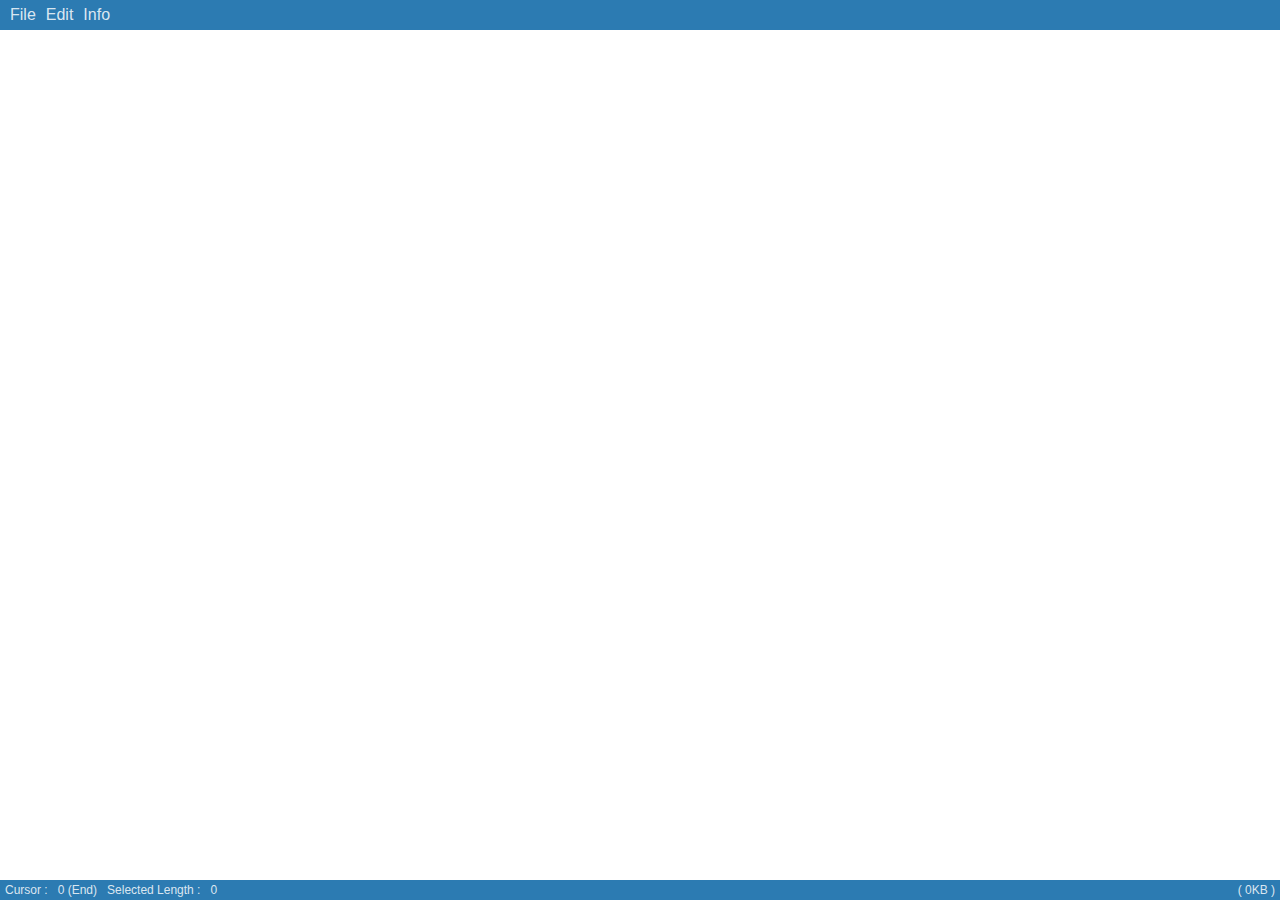
<file: index.html>
<html charset="utf-8">
    <head>
        <link rel="stylesheet" href="css/index.css"/>
        <link rel="icon" href="assets/icon.svg">
        <title>Simple Notepad</title>
    </head>
    <body>
        <div id="app">
            <div hidden id="dialogsHolder">
                <div hidden id="saveCopyBox">
                    <div class="title">Save Copy</div>
                    <div class="content">
                        <div class="inputs">
                            <input id="fname">
                            <input id="exten">
                        </div>
                        <div class="BoxBtns">
                            <div id="save" class="boxBtn">Save</div>
                            <div id="cancel" class="boxBtn">Cancel</div>
                        </div>
                    </div>
                </div>
                <!--  -->
                <div hidden id="replaceAllBox">
                    <div class="title">Replace All</div>
                    <div class="content">
                        <div style="
    display: flex;
    margin-top: 5px;
">
                            <div style="opacity:0;" id="msg">Nothing To Replace</div>
                        </div>
                        <div class="inputsHolder">
                            <div class="replaceInputs">
                                <input id="param1">
                                <input id="param2">
                            </div>
                        </div>
                        <div style="
    display: flex;
">
                            <div id="checksHolder">
                                <input type="checkbox" id="matchCase">
                                <label for="matchCase">Match Case</label>
                            </div>
                        </div>
                        <div class="BoxBtns">
                            <div id="replace" class="boxBtn">Replace</div>
                            <div id="cancel" class="boxBtn">Cancel</div>
                        </div>
                    </div>
                </div>
                <!--  -->
            </div>
            <div id="topBar">
                <div id="menusHolder">
                    <div hidden id="fileMenu" class="menu">
                        <div id="fileMenuNew" class="menuItem">New</div>
                        <div id="fileMenuOpen" class="menuItem">Open</div>
                        <div id="fileMenuView" class="menuItem">View</div>
                        <div id="saveCopy" class="menuItem">Save Copy</div>
                        <div class="menuSep"></div>
                        <div id="exit" class="menuItem">Exit</div>
                    </div>
                    <div hidden id="editMenu" class="menu">
                        <div id="textReplaceAll" class="menuItem">Replace All</div>
                        <div class="menuSep"></div>
                        <div id="insertTD" class="menuItem">Insert Time &amp;Date</div>
                    </div>
                    <div hidden id="infoMenu" class="menu">
                        <div id="githubRepo" class="menuItem">View Github Repo</div>
                        <div id="about" class="menuItem">About</div>
                        <div class="menuSep"></div>
                        <div id="portFolio" class="menuItem">View @EliasFaisal Github | Portfolio</div>
                    </div>
                </div>
                <div id="btns_holder">
                    <div id="mFile" class="btn">File</div>
                    <div id="mEdit" class="btn">Edit</div>
                    <div id="mInfo" class="btn">Info</div>
                </div>
                <!--<div id="colorChange"></div>-->
            </div>
            <div id="textContentHolder">
                <textarea id="textContent"></textarea>
            </div>
            <div id="bottomBar">
                <div class="bottomBarText">Cursor :</div>
                <div class="bottomBarText" id="cursor">0 (End)</div>
                <div class="bottomBarText">Selected Length :</div>
                <div class="bottomBarText" id="length">0</div>
                <div class="bottomBarText" id="fileSize" style="
    margin: auto 5px auto auto;
">( 0KB )</div>
            </div>
        </div>
        <script src="js/css.js"></script>
        <script defer src="js/index.js"></script>
    </body>
</html>
</file>
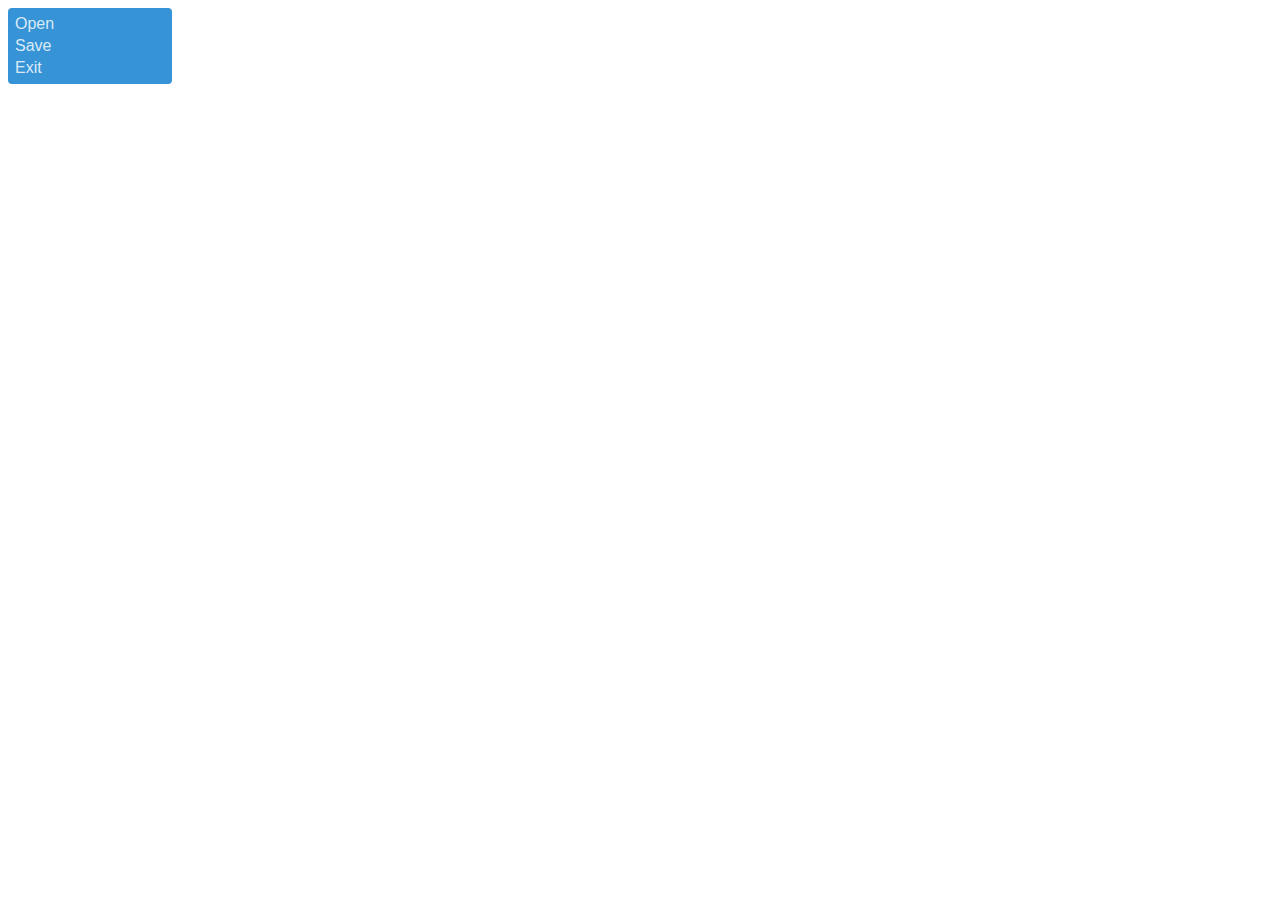
<file: menuproto.html>
<html>
    <head>
        <style>
            .menu {
                background: #3694d6;
                width: fit-content;
                height: fit-content;
                font-family: sans-serif;
                color: #ffffffd4;
                padding: 5px;
                border-radius: 4px;
            }

            .menuItem {
                min-width: 150px;
                padding: 2px;
                border-radius: 4px;
            }

            .menuItem:hover {
                background: #00000033;
            }

            .menuItem:active {
                background: #00000073;
            }
        </style>
    </head>
    <body>
        <div class="menu">
            <div class="menuItem">Open</div>
            <div class="menuItem">Save</div>
            <div class="menuItem">Exit</div>
        </div>
    </body>
</html>
</file>
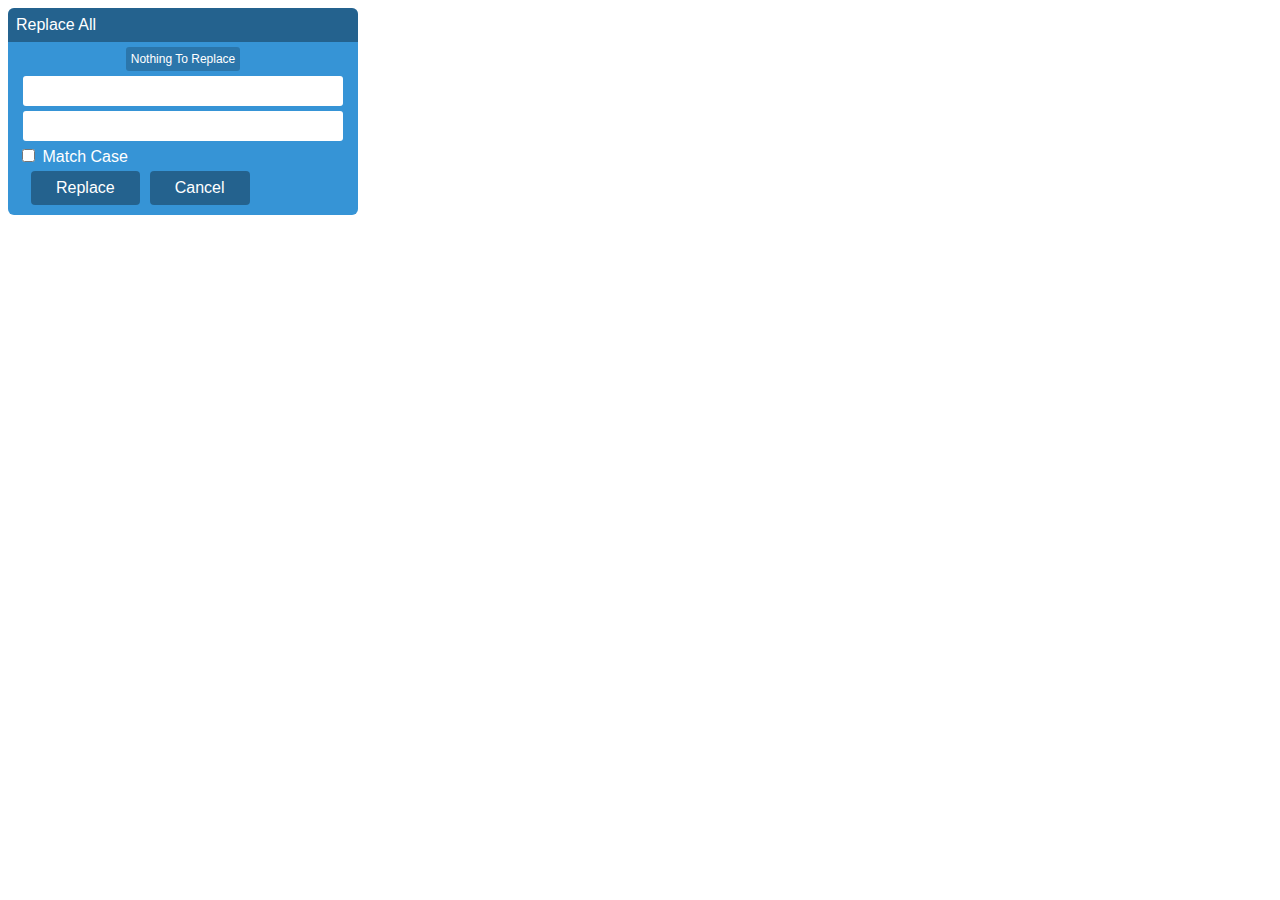
<file: replaceallproto.html>
<html>
    <head>
        <style>
            #replaceAllBox {
                background-color: #3694d6;
                width: 350px;
                height: fit-content;
                border-radius: 6px;
            }

            .title {
                font-family: sans-serif;
                color: #fff;
                padding: 8px;
                background: #0005;
                border-radius: 6px 6px 0px 0px;
            }

            .content {
                font-family: sans-serif;
            }

            .inputsHolder {
                display: flex;
                width: -webkit-fill-available;
            }

            .replaceInputs {
                margin: auto;
                width: -webkit-fill-available;
                display: grid;
            }

            #pararm1,#pararm2 {
                border-radius: 3px;
                border: none;
                font-size: initial;
                height: 30px;
                margin: 5px 15px 0 15px;
            }

            .boxBtn {
                color: #fff;
                background: #0005;
                padding: 8px 25px;
                border-radius: 4px;
                margin: 0px 5px;
            }

            .boxBtn:hover {
                background: #0004;
            }

            .boxBtn:active {
                background: #0006;
            }

            .BoxBtns {
                display: flex;
                margin: 0 0 0 18px;
                width: fit-content;
                padding-bottom: 10px;
            }

            label[for="matchCase"] {
                color: #fff;
            }

            #checksHolder {
                margin: auto 5px;
                width: fit-content;
                height: fit-content;
                padding: 5px;
            }

            #msg {
                font-size: 12px;
                color: #fff;
                margin: auto;
                padding: 5px;
                border-radius: 3px;
                background: #0003;
            }
        </style>
    </head>
    <body>
        <div id="replaceAllBox">
            <div class="title">Replace All</div>
            <div class="content">
                <div style="
    display: flex;
    margin-top: 5px;
">
                    <div id="msg" >Nothing To Replace</div>
                </div>
                <div class="inputsHolder">
                    <div class="replaceInputs">
                        <input id="pararm1">
                        <input id="pararm2">
                    </div>
                </div>
                <div style="
    display: flex;
">
                    <div id="checksHolder">
                        <input type="checkbox" id="matchCase">
                        <label for="matchCase">Match Case</label>
                    </div>
                </div>
                <div class="BoxBtns">
                    <div class="boxBtn">Replace</div>
                    <div class="boxBtn">Cancel</div>
                </div>
            </div>
        </div>
    </body>
</html>
</file>
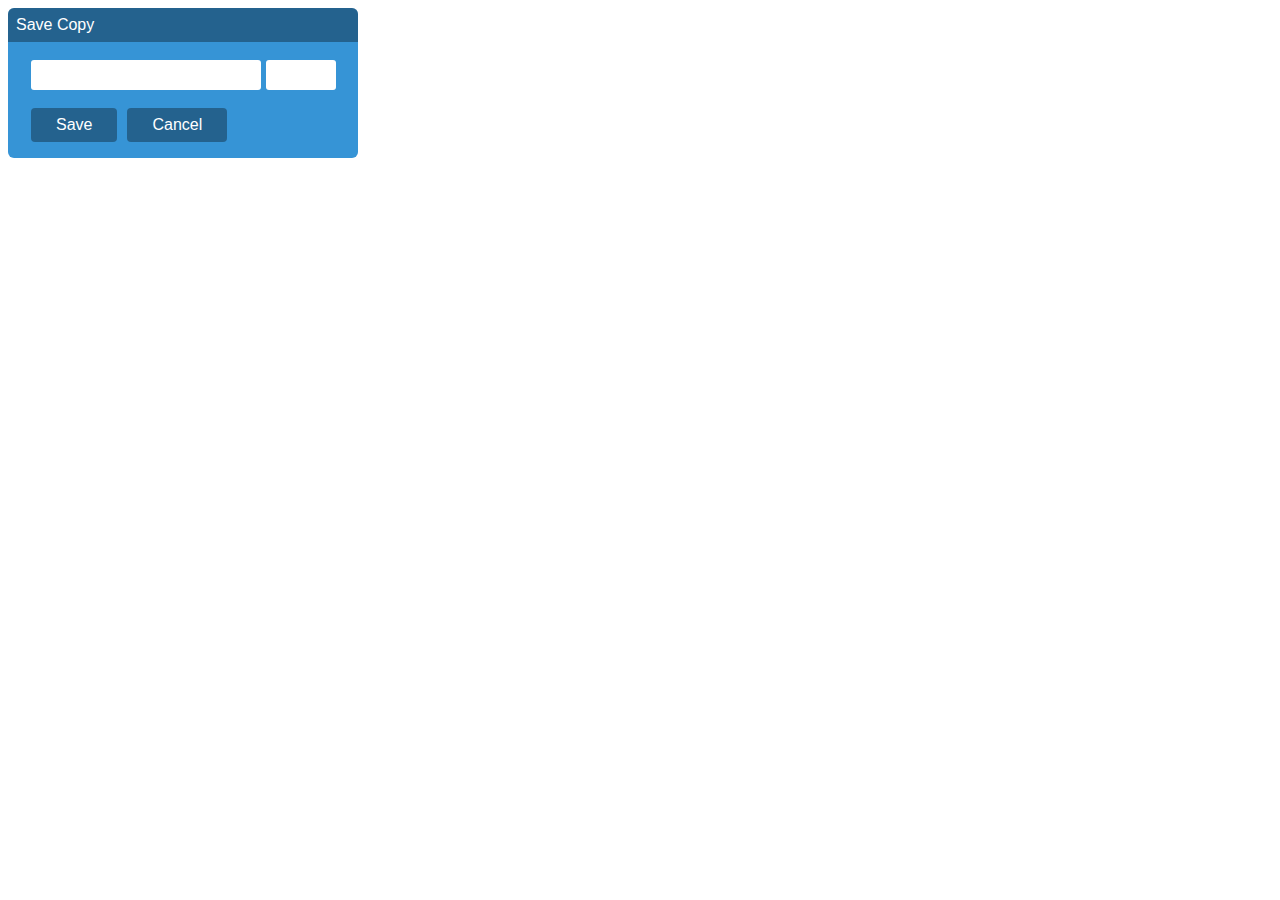
<file: saveproto.html>
<html>
    <head>
        <style>
            #saveCopyBox {
                background-color: #3694d6;
                width: 350px;
                height: 150px;
                border-radius: 6px;
            }

            .title {
                font-family: sans-serif;
                color: #fff;
                padding: 8px;
                background: #0005;
                border-radius: 6px 6px 0px 0px;
            }

            .content {
                font-family: sans-serif;
            }

            .inputs {
                display: flex;
                margin: 18px auto;
                width: fit-content;
            }

            #fname {
                height: 30px;
                width: 230px;
            }

            #exten {
                width: 70px;
                margin-left: 5px;
            }

            #fname,#exten {
                border-radius: 3px;
                border: none;
                font-size: initial;
            }

            .boxBtn {
                color: #fff;
                background: #0005;
                padding: 8px 25px;
                border-radius: 4px;
                margin: 0px 5px;
            }

            .boxBtn:hover {
                background: #0004;
            }

            .boxBtn:active {
                background: #0006;
            }

            .BoxBtns {
                display: flex;
                margin: auto 18px;
                width: fit-content;
            }
        </style>
    </head>
    <body>
        <div id="saveCopyBox">
            <div class="title">Save Copy</div>
            <div class="content">
                <div class="inputs">
                    <input id="fname">
                    <input id="exten">
                </div>
                <div class="BoxBtns">
                    <div class="boxBtn">Save</div>
                    <div class="boxBtn">Cancel</div>
                </div>
            </div>
        </div>
    </body>
</html>
</file>
<file: css/index.css>
* {
    -webkit-tap-highlight-color: transparent;
    -webkit-user-select: none;
}

body {
    margin: 0;
    background-color: #3694d6;
}

#app {
    width: -webkit-fill-available;
    height: -webkit-fill-available;
}

#topBar {
    background-color: #0000002b;
    width: -webkit-fill-available;
    height: 30px;
    display: flex;
}

#textContentHolder {
    width: -webkit-fill-available;
    height: unset;
    background-color: #fff;
}

#bottomBar {
    background-color: #0000002b;
    width: -webkit-fill-available;
    height: 20px;
    display: flex;
}

#textContent {
    width: -webkit-fill-available;
    height: -webkit-fill-available;
    resize: none;
    outline: none;
    border: none;
    margin: 5px;
    overflow-wrap: unset;
    font-size: 20px;
    font-family: sans-serif;
    background: transparent;
}

#btns_holder {
    margin-left: 5px;
    display: flex;
    width: fit-content;
}

.btn {
    height: fit-content;
    width: fit-content;
    padding: 6px 5px;
    font-family: sans-serif;
    color: #ffffffd6;
}

.btn:hover {
    background-color: #00000030;
}

.btn:active {
    background-color: #0000004d;
}

#colorChange {
    width: 20px;
    height: 20px;
    margin: 5px 5px 5px auto;
    background: #0000002b;
    border-radius: 60px;
    box-shadow: 0 0 0 1px #000;
}

.bottomBarText {
    font-size: 12px;
    font-family: sans-serif;
    margin: auto 5px;
    color: #ffffffd6;
}

/* Menu Style */
.menu {
    position: fixed;
    z-index: 1;
    background: #3694d6;
    width: fit-content;
    height: fit-content;
    font-family: sans-serif;
    color: #ffffffd6;
    padding: 5px;
    border-radius: 4px;
}

.menuSep {
    width: 80%;
    height: 1px;
    background: #fff;
    margin: 4px auto;
}

.menuItem {
    min-width: 150px;
    padding: 2px;
    border-radius: 4px;
}

.menuItem:hover {
    background: #00000033;
}

.menuItem:active {
    background: #00000073;
}

/* Dialogs Holder */
#dialogsHolder {
    position: fixed;
    height: -webkit-fill-available;
    width: -webkit-fill-available;
    background-color: #0000004f;
}

/* Save Box */
#saveCopyBox,#replaceAllBox {
    background-color: #3694d6;
    width: 350px;
    height: fit-content;
    border-radius: 6px;
    position: fixed;
    margin: auto;
    top: 0;
    left: 0;
    right: 0;
    bottom: 0;
}

.title {
    font-family: sans-serif;
    color: #fff;
    padding: 8px;
    background: #0005;
    border-radius: 6px 6px 0px 0px;
}

.content {
    font-family: sans-serif;
}

.inputs {
    display: flex;
    margin: 18px auto;
    width: fit-content;
}

#fname {
    height: 30px;
    width: 230px;
}

#exten {
    width: 70px;
    margin-left: 5px;
}

#fname,#exten {
    border-radius: 3px;
    border: none;
    font-size: initial;
}

.boxBtn {
    color: #fff;
    background: #0005;
    padding: 8px 25px;
    border-radius: 4px;
    margin: 0px 5px;
}

.boxBtn:hover {
    background: #0004;
}

.boxBtn:active {
    background: #0006;
}

.BoxBtns {
    display: flex;
    margin: 0 0 0 18px;
    width: fit-content;
    padding-bottom: 10px;
}

/* Replace Box */
/* #replaceAllBox inherbited with #saveCopyBox */
.inputsHolder {
    display: flex;
    width: -webkit-fill-available;
}

.replaceInputs {
    margin: auto;
    width: -webkit-fill-available;
    display: grid;
}

#param1,#param2 {
    border-radius: 3px;
    border: none;
    font-size: initial;
    height: 30px;
    margin: 5px 15px 0 15px;
}

label[for="matchCase"] {
    color: #fff;
}

#checksHolder {
    margin: auto 5px;
    width: fit-content;
    height: fit-content;
    padding: 5px;
}

#msg {
    font-size: 12px;
    color: #fff;
    margin: auto;
    padding: 5px;
    border-radius: 3px;
    background: #0003;
}
</file>
